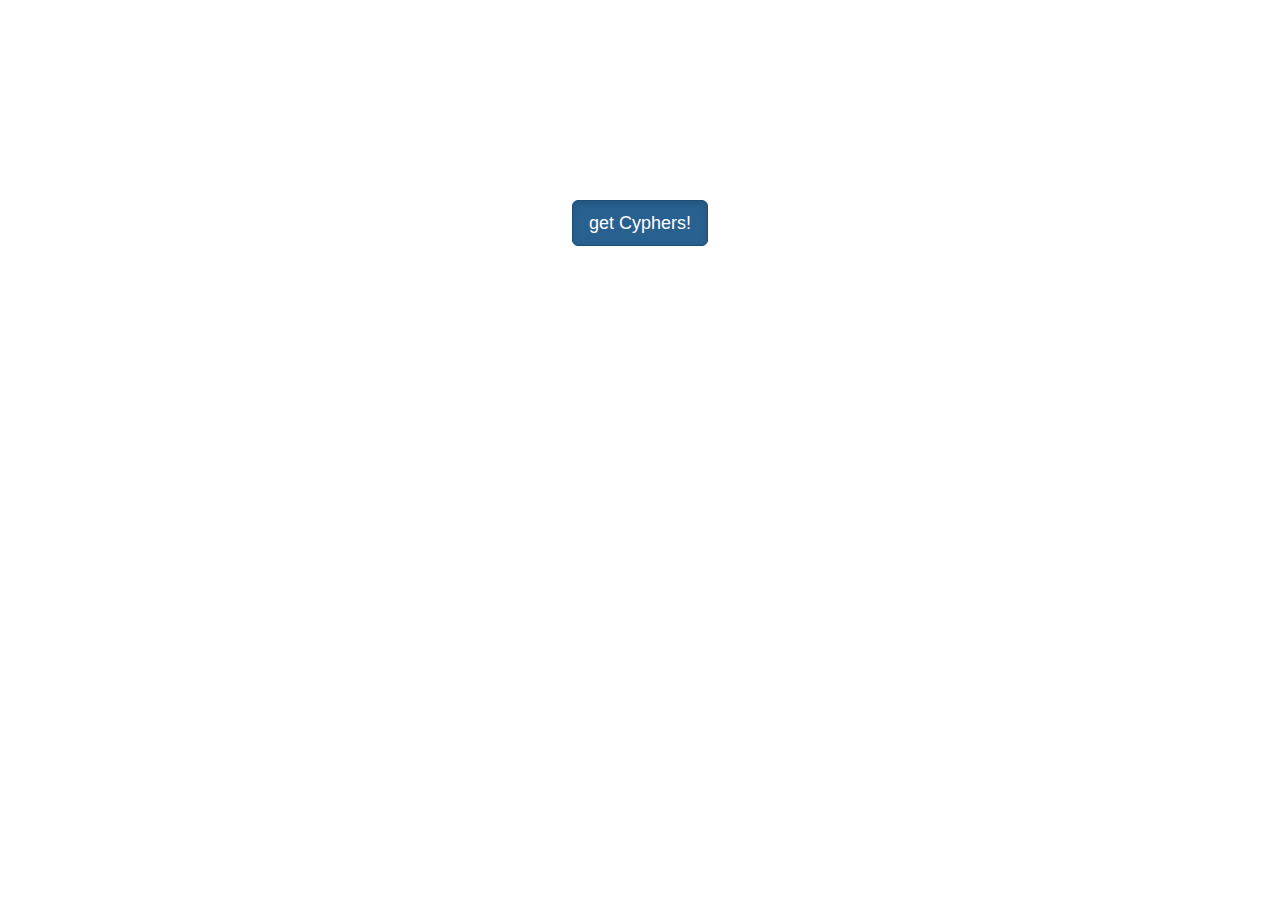
<file: cypher-characters/src/main/resources/static/index.html>
<!DOCTYPE html>
<html lang="ko">
<head>
    <meta http-equiv="Content-Type" content="text/html" charset="UTF-8">
    <link rel="stylesheet" href="https://maxcdn.bootstrapcdn.com/bootstrap/3.3.2/css/bootstrap.min.css">
    <link rel="stylesheet" href="./index.css">
    <title>Hello</title>
</head>
<body>

    <div id="buttonWrapper">
        <a href="/getCyphers" class="btn btn-primary btn-lg active" role="button">get Cyphers!</a>
    </div>
</body>
</html>
</file>
<file: cypher-characters/src/main/resources/static/index.css>
#buttonWrapper {
    margin-top: 200px;
    text-align: center;
}
/*#cyphersButton {*/
/*    align-items: center;*/
/*}*/
</file>
